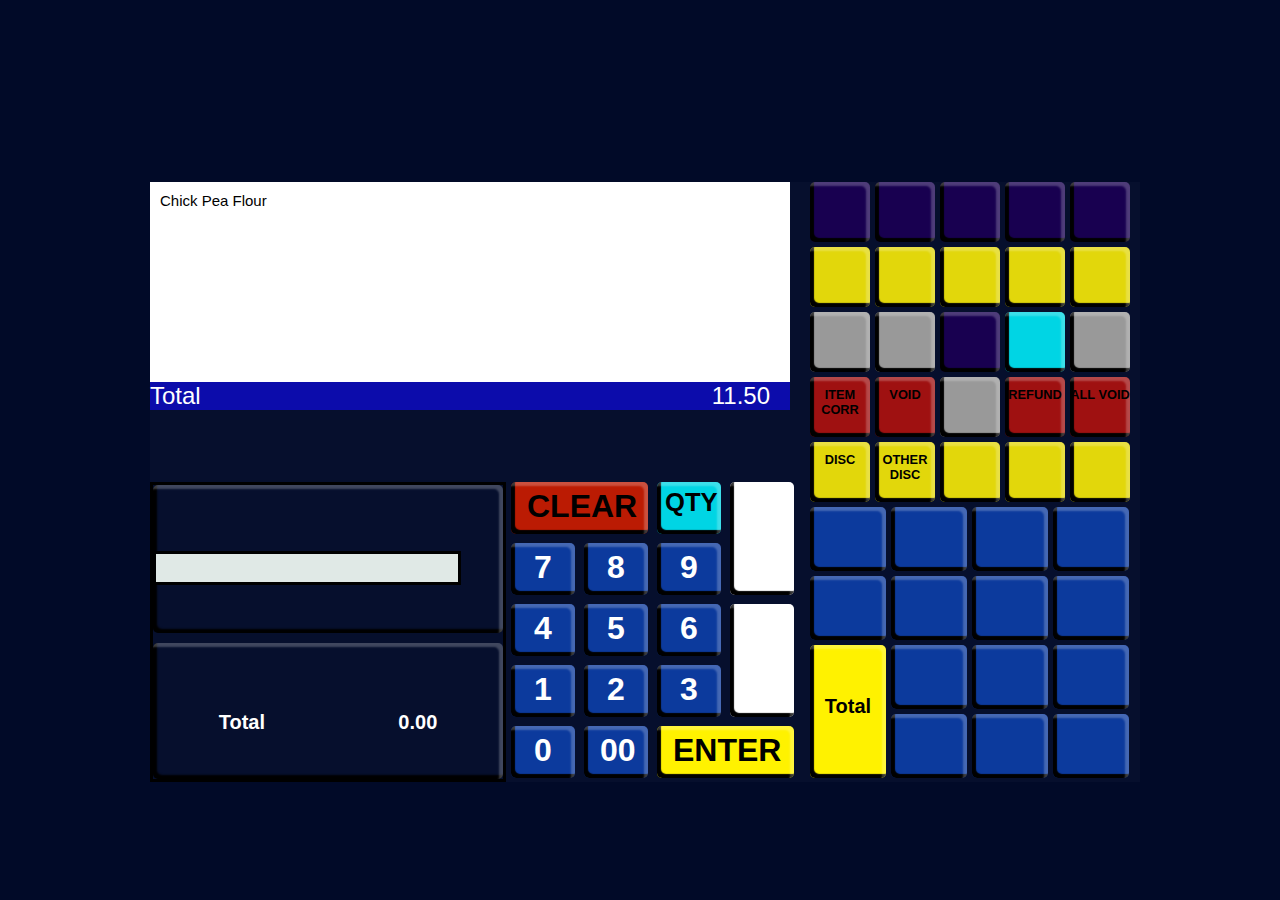
<file: index.html>
<!DOCTYPE html>
<html lang="en">
<head>
    <meta charset="UTF-8">
    <meta name="viewport" content="width=device-width, initial-scale=1.0">
    <title>POS</title>
    <link rel="stylesheet" href="pos.css">
</head>
<body>
    <div id="body">
        <div id="top">
            <div id="orderlist"></div>
            <div id="bluebar">
                <span>Total</span>
                <div id="totaldisplay" style="float: right; padding-right: 20px;">11.50</div>
            </div>
        </div>
        <div id="rightside">
            <div id="righttop">
                <div style="background-color: #180050;"class="righttop-square"></div>
                <div style="background-color: #180050;"class="righttop-square"></div>
                <div style="background-color: #180050;"class="righttop-square"></div>
                <div style="background-color: #180050;"class="righttop-square"></div>
                <div style="background-color: #180050;"class="righttop-square"></div>
        
                <div style="background-color: #e2d70b;"class="righttop-square"></div>
                <div style="background-color: #e2d70b;"class="righttop-square"></div>
                <div style="background-color: #e2d70b;"class="righttop-square"></div>
                <div style="background-color: #e2d70b;"class="righttop-square"></div>
                <div style="background-color: #e2d70b;"class="righttop-square"></div>
        
                <div style="background-color: #999999;"class="righttop-square"></div>
                <div style="background-color: #999999;"class="righttop-square"></div>
                <div style="background-color: #180050;"class="righttop-square"></div>
                <div style="background-color: #00d5e4;;"class="righttop-square"></div>
                <div style="background-color: #999999;"class="righttop-square"></div>
        
                <div style="background-color: #9f1111;"class="righttop-square">ITEM CORR</div>
                <div style="background-color: #9f1111;"class="righttop-square">VOID</div>
                <div style="background-color: #999999;"class="righttop-square"></div>
                <div style="background-color: #9f1111;"class="righttop-square">REFUND</div>
                <div style="background-color: #9f1111;"class="righttop-square">ALL VOID</div>
        
                <div style="background-color: #e2d70b;"class="righttop-square">DISC</div>
                <div style="background-color: #e2d70b;"class="righttop-square">OTHER DISC</div>
                <div style="background-color: #e2d70b;"class="righttop-square"></div>
                <div style="background-color: #e2d70b;"class="righttop-square"></div>
                <div style="background-color: #e2d70b;"class="righttop-square"></div>
        
            </div>
            <div id="rightbot">
                <div class="rightbot-square"></div>
                <div class="rightbot-square"></div>
                <div class="rightbot-square"></div>
                <div class="rightbot-square"></div>
    
                <div class="rightbot-square"></div>
                <div class="rightbot-square"></div>
                <div class="rightbot-square"></div>
                <div class="rightbot-square"></div>
    
                <div id="total">Total</div>
                <div class="rightbot-square"></div>
                <div class="rightbot-square"></div>
                <div class="rightbot-square"></div>
                <div class="rightbot-square"></div>
                <div class="rightbot-square"></div>
                <div class="rightbot-square"></div>
            </div>
        </div>
        <div id="main">
            <div id="left">
                <div class="leftboxes">
                    <input id="textbox"type="text"value=""></input>
                </div>
                <div class="leftboxes" style="display: flex; justify-content: center; font-weight: 600; font-size: 20px;">
                    <div style="position: relative; top: 50%; white-space: pre">Total                        </div>
                    <div style="position: relative; top: 50%;">0.00</div>
                </div>
            </div>
            <div id="numpad">
                <div class="numpad_keys" id="clear">CLEAR</div>
                <div class="numpad_keys" id="qty">QTY</div>
                <div class="numpad_keys" style="background-color: white; grid-row: span 2;"></div>
                
                <div class="numpad_keys">7</div>
                <div class="numpad_keys">8</div>
                <div class="numpad_keys">9</div>
    
                <div class="numpad_keys">4</div>
                <div class="numpad_keys">5</div>
                <div class="numpad_keys">6</div>
                <div class="numpad_keys" style="background-color: white; grid-row: span 2;"></div>
    
                <div class="numpad_keys">1</div>
                <div class="numpad_keys">2</div>
                <div class="numpad_keys">3</div>
    
                <div class="numpad_keys">0</div>
                <div class="numpad_keys">00</div>
                <div class="numpad_keys" id="enter">ENTER</div>
            </div>
        </div>
        
    </div>
    
    
    <script type="module" src="pos.js"></script>
</body>
</html>
</file>
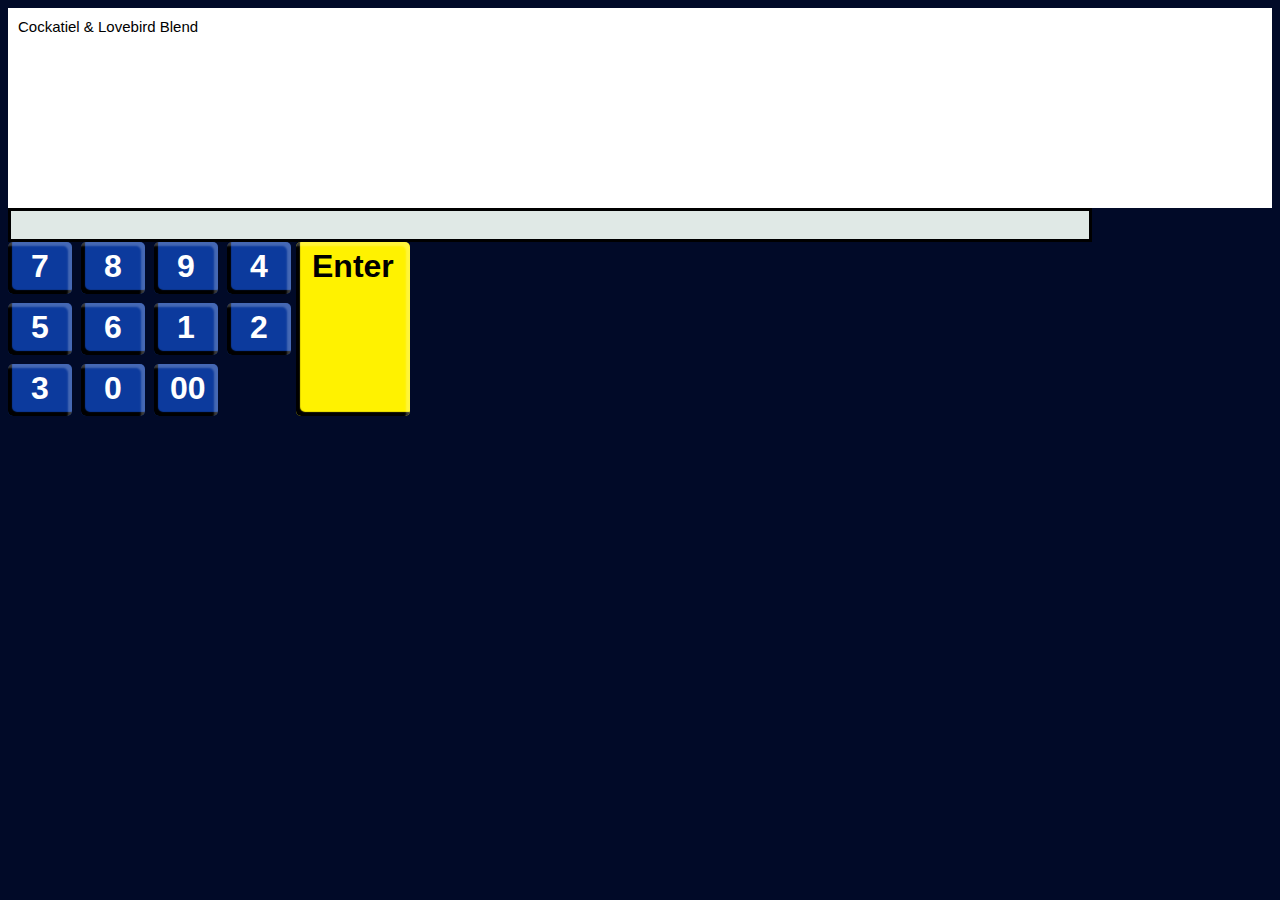
<file: pos.html>
<!DOCTYPE html>
<html lang="en">
<head>
    <meta charset="UTF-8">
    <meta name="viewport" content="width=device-width, initial-scale=1.0">
    <title>POS</title>
    <link rel="stylesheet" href="pos.css">
</head>
<body>
    <div id="orderlist">
    </div>
    <input id="textbox"type="text"value=""></input>
    <div id="main">
        <div id="numpad">
            <div class="numpad_keys">7</div>
            <div class="numpad_keys">8</div>
            <div class="numpad_keys">9</div>

            <div class="numpad_keys">4</div>
            <div class="numpad_keys">5</div>
            <div class="numpad_keys">6</div>

            <div class="numpad_keys">1</div>
            <div class="numpad_keys">2</div>
            <div class="numpad_keys">3</div>

            <div class="numpad_keys">0</div>
            <div class="numpad_keys" style="flex-basis: 42%;">00</div>
        </div>
        <div class="numpad_keys" id="enter">Enter</div>
    </div>
    <script type="module" src="pos.js"></script>
</body>
</html>
</file>
<file: pos.css>
:root{
    --font: 32px;
    --backdrop: #010a28;
    --topmargin: 182px;
    background-color: var(--backdrop);
    color: white;
    font-family: Arial, Helvetica, sans-serif;
}
#body{
    position: absolute;
    top: var(--topmargin);  
    left: 150px;
    display: grid;
    grid-template-columns: repeat(3, 330px);
    grid-auto-rows: 300px;
    background-color: rgba(255, 255, 255, 0.023);
}
#top{
    width: 640px;
    display: flex;
    flex-direction: column;
    grid-row: span 1; grid-column: span 2;
}
#bluebar{
    background-color: rgb(12, 12, 171);
    font-size: 24px;
}
#orderlist{
    display: flex;
    flex-direction: column;
    height: 200px;
    background-color: white;
    color: black;
}
order {
    padding: 10px;
    font-size: 15px;
    font-family: Arial, Helvetica, sans-serif, Cochin, Georgia, Times, 'Times New Roman', serif;
}
order.correct{
    background-color: lightgreen;
    opacity: 50%;
}
order.wrong{
    background-color: rgb(255, 76, 76);
    opacity: 50%;
}

#main{
    display: flex;
    gap: 5px;
    grid-row: span 1; grid-column: span 2;
}
#left{
    display: flex;
    flex-direction: column;
    gap: 10px;
    width: 350px;
    justify-content: space-evenly;
    border: solid 3px black;
}
.leftboxes{
    border-radius: 5px;
    box-shadow: inset -4px 4px 2px #ffffff3c, inset 4px -4px 2px black;
    flex-grow: 1;
}
    #textbox{
        position: relative;
        width: 85%;
        top: 45%;
        font-size: 22px;

        border: 3px solid #000000;
        background-color: rgb(224, 233, 230);
    }

#numpad{
    display: grid;
    grid-template-columns: repeat(4, 64px);
    grid-auto-rows: 52px;
    gap: 9px;
    text-align: center;
}

#clear{
    grid-column: span 2;
    font-size: var(--font);
    background-color: rgb(187, 27, 3);
    color: black;
}
#qty{
    font-size: calc(0.8*var(--font));
    padding-left: 8px;
    background-color: #00d5e4;
    color: black;
}
#enter{
    grid-column: span 2;
    font-size: calc(1*var(--font));
    background-color: #fff200;
    color: black;
}
.numpad_keys{
    grid-column:span 1;
    grid-row: span 1;
    justify-content: center;
    padding: calc(0.5*var(--font));
    padding-top: calc(0.2*var(--font));
    padding-bottom: calc(0.2*var(--font));

    
    font-size: var(--font);
    font-weight: 600;
    
    border-radius: 5px;
    box-shadow: inset -4px 4px 2px #ffffff3c, inset 4px -4px 1px black;
    background-color: #0c3a9d;
    color: white;
}

#rightside{
    grid-row: span 2; grid-column: span 1;
}

#righttop{
    display: grid;
    grid-template-columns: repeat(5, 60px);
    grid-auto-rows: 60px;
    gap: 5px
}
.righttop-square{
    grid-column: span 1;
    grid-row: span 1;
    border-radius: 5px;
    box-shadow: inset -4px 4px 2px #ffffff3c, inset 4px -4px 1px black;

    color: black;
    font-size: calc(0.4*var(--font));
    font-weight: 600;
    text-align: center;
    padding-top: 10px;
}

#rightbot{
    position: relative;
    display: grid;
    top: 5px;
    grid-template-columns: repeat(4, 76px);
    grid-auto-rows: 64px;
    gap: 5px
}
.rightbot-square{
    grid-column: span 1;
    grid-row: span 1;
    border-radius: 5px;
    background-color: #0c3a9d;
    box-shadow: inset -4px 4px 2px #ffffff3c, inset 4px -4px 1px black;
}

#total{
    grid-column: span 1;
    grid-row: span 2;
    border-radius: 5px;
    background-color: #e2d70b;
    box-shadow: inset -4px 4px 2px #ffffff3c, inset 4px -4px 1px black;

    font-size:20px;
    padding-top:50px;
    text-align: center;
    font-weight: 700;
    background-color: rgb(255, 242, 0);
    color: black;
}
</file>
